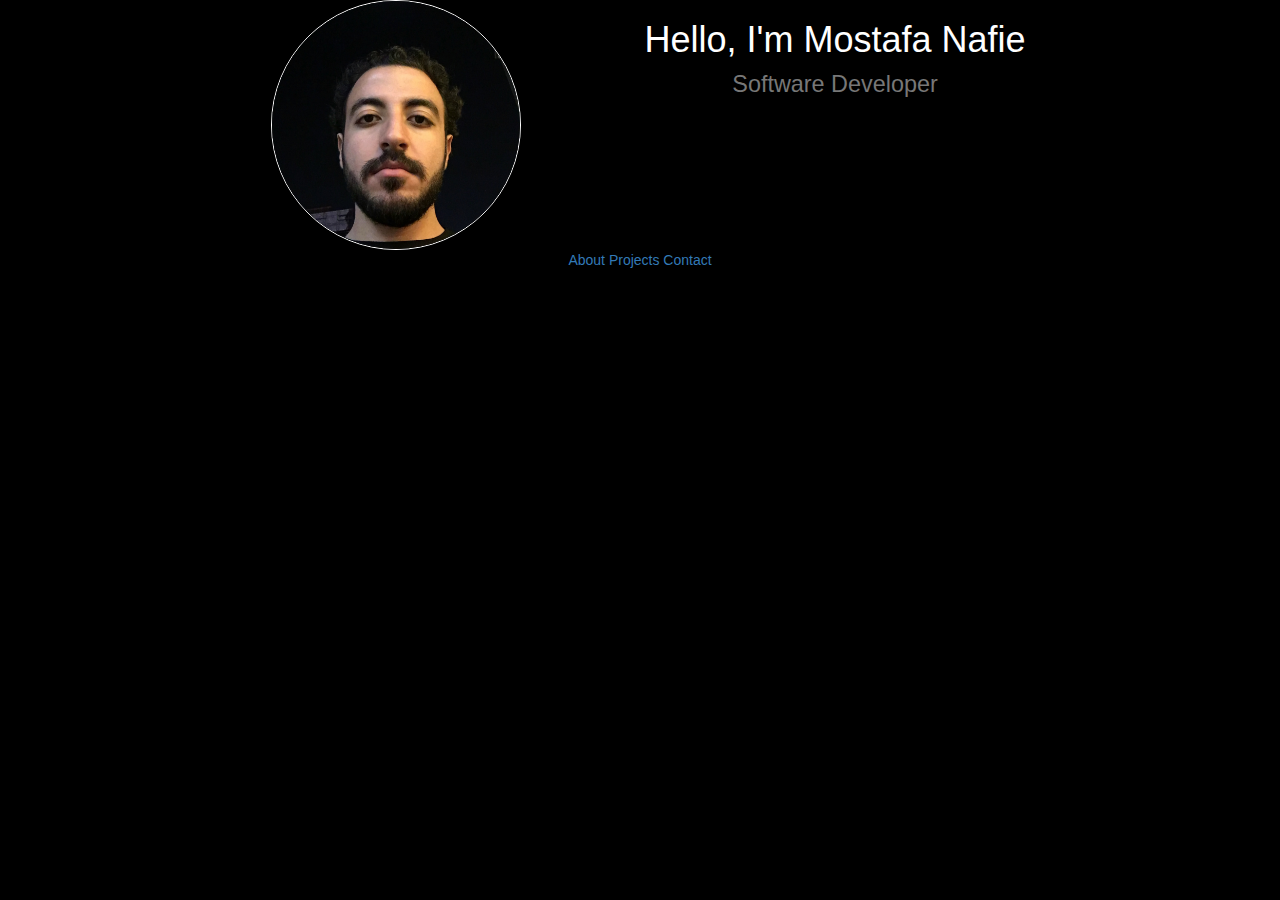
<file: pset5/homepage/index.html>
<!DOCTYPE html>

<html lang="en">
    <head>
        <meta name="viewport" content="width=device-width, initial-scale=1">
        <link href="https://maxcdn.bootstrapcdn.com/bootstrap/3.4.0/css/bootstrap.min.css" rel="stylesheet">
        <link href="styles.css" rel="stylesheet">
        <title>Home - Mostafa Nafie</title>
    </head>
    <body>
        <main class="container">
            <div class="row .row-eq-height">
                <div class="col-lg-2"></div>
                    <div class="col-lg-3">
                        <img src="download.jpg" class="img-circle" alt="Cinque Terre" width="250" height="250"> 
                    </div>
                    <div class="col-lg-6">
                        <h1>Hello, I'm Mostafa Nafie<br><small>Software Developer</small></h1>
                    </div>

                <div class="col-lg-2"></div>
            </div>
        </main>
        <a href="about.html">About</a>
        <a href="projects.html">Projects</a>
        <a href="contact.html">Contact</a>
    </body>
</html>
</file>
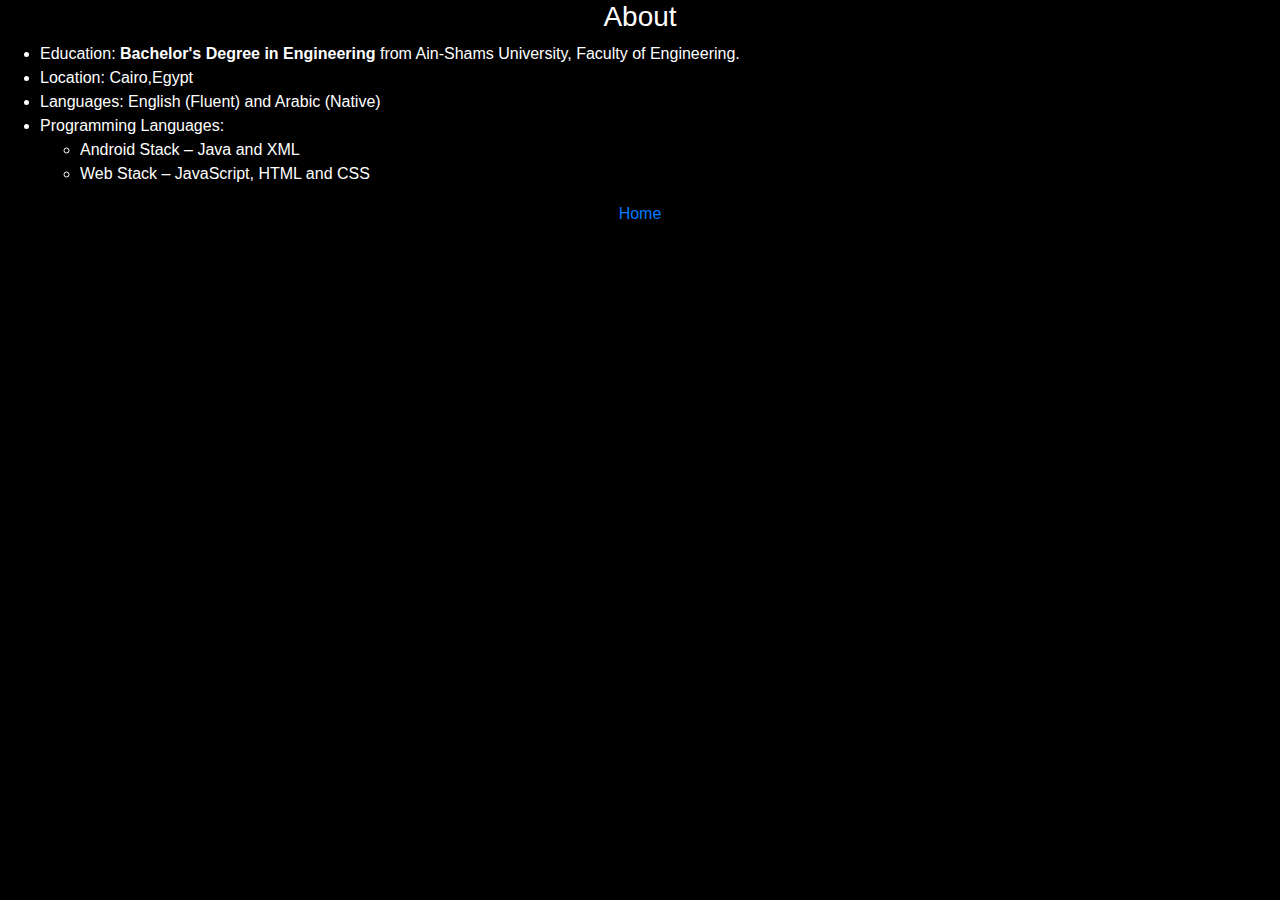
<file: pset5/homepage/about.html>
<!DOCTYPE html>

<html lang="en">
    <head>
        <meta name="viewport" content="width=device-width, initial-scale=1">
        <link href="https://stackpath.bootstrapcdn.com/bootstrap/4.1.3/css/bootstrap.min.css" rel="stylesheet">
        <link href="styles.css" rel="stylesheet">
        <title>About - Mostafa Nafie</title>
    </head>
    <body>
        
        <header>
            <h3>About</h3>
        </header>
        <main>
            <ul>
                <li>
                    Education: <b>Bachelor's Degree in Engineering</b> from Ain-Shams University, Faculty of Engineering.
                </li>
                <li>
                    Location: Cairo,Egypt
                </li>
                <li>
                        Languages: English (Fluent) and Arabic (Native)
                </li>
                <li>
                        Programming Languages:
                        <ul>

                                <li>
                                        Android Stack – Java and XML
                                </li>
                                <li>
                                        Web Stack – JavaScript, HTML and CSS
                                </li>
                        </ul>
                </li>
            </ul>
        </main>
        <footer>
            <a href="index.html">Home</a>
        </footer>
    </body>
</html>
</file>
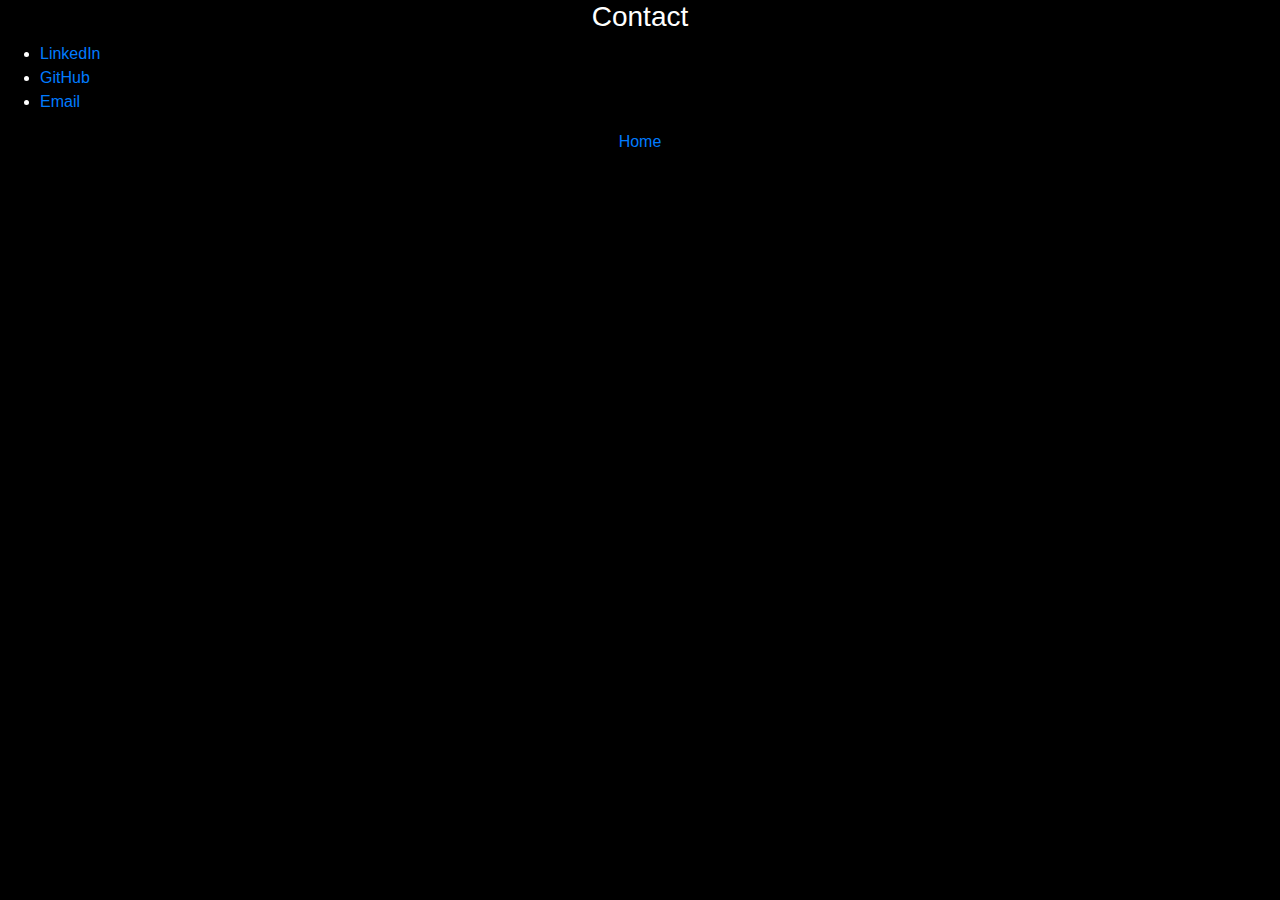
<file: pset5/homepage/contact.html>
<!DOCTYPE html>

<html lang="en">
    <head>
        <meta name="viewport" content="width=device-width, initial-scale=1">
        <link href="https://stackpath.bootstrapcdn.com/bootstrap/4.1.3/css/bootstrap.min.css" rel="stylesheet">
        <link href="styles.css" rel="stylesheet">
        <title>Contact - Mostafa Nafie</title>
    </head>
    <body>
        <header>
            <h3>Contact</h3>
        </header>
        <main>
            <ul>
                <li>
                        <a href="linkedin.com">LinkedIn</a>
                </li>
                <li>

                        <a href="github.com">GitHub</a>
                </li>
                <li>

                        <a href="gmail.com">Email</a>
                </li>
            </ul>
        </main>
        <footer>
            <a href="index.html">Home</a>
        </footer>
    </body>
</html>
</file>
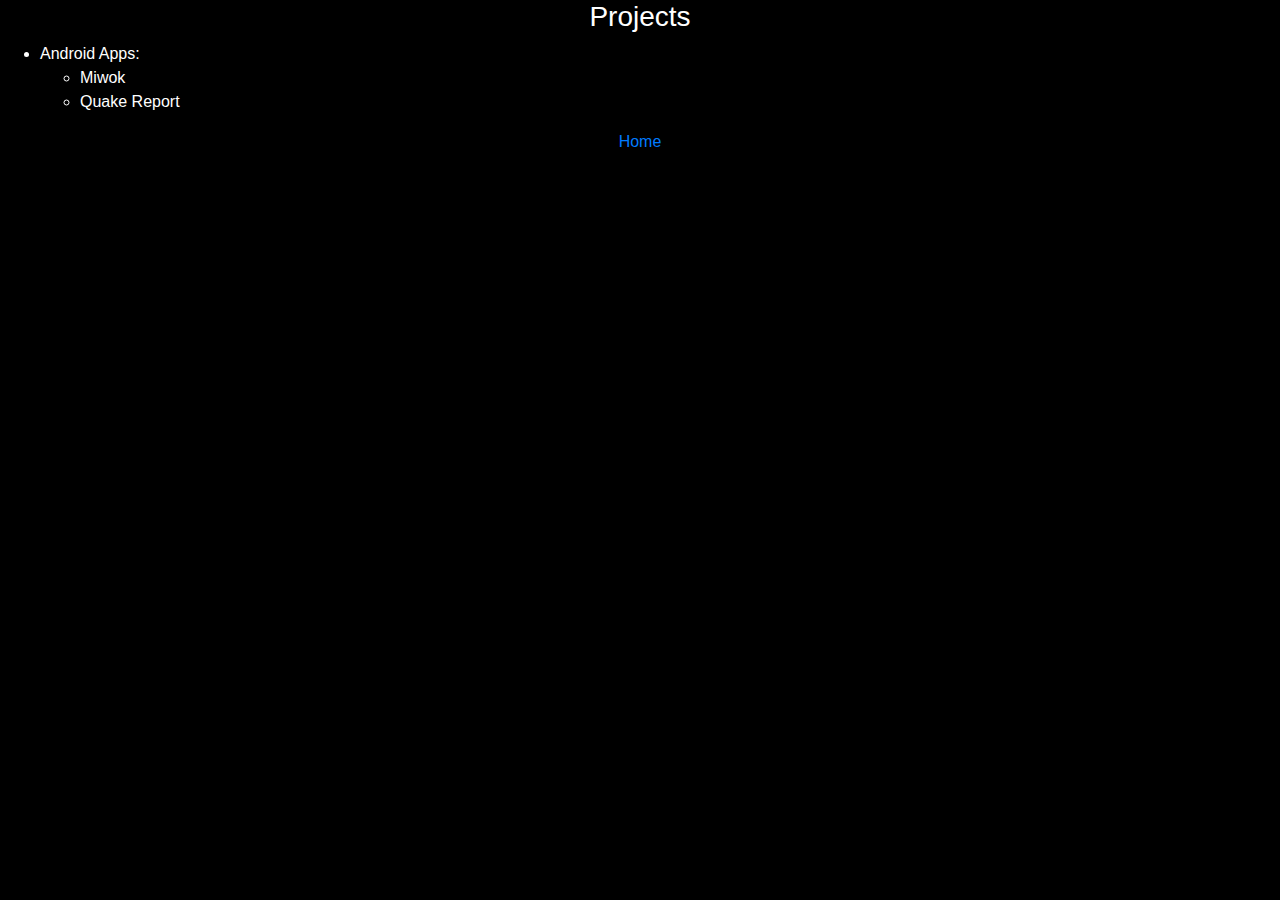
<file: pset5/homepage/projects.html>
<!DOCTYPE html>

<html lang="en">
    <head>
        <meta name="viewport" content="width=device-width, initial-scale=1">
        <link href="https://stackpath.bootstrapcdn.com/bootstrap/4.1.3/css/bootstrap.min.css" rel="stylesheet">
        <link href="styles.css" rel="stylesheet">
        <title>Projects - Mostafa Nafie</title>
    </head>
    <body>
        <header>
            <h3>Projects</h3>
        </header>
        <main>
            <ul>
                <li>
                        Android Apps:
                        <ul>

                                <li>
                                        Miwok
                                </li>
                                <li>
                                        Quake Report
                                </li>
                        </ul>
                </li>
            </ul>
        </main>
        <footer>
            <a href="index.html">Home</a>
        </footer>
    </body>
</html>
</file>
<file: pset5/homepage/styles.css>
body
{
    background-color: black;
    color: white;
    text-align: center;
}
ul
{
    text-align: start;
}
img
{
    border-style: solid;
    border-color: white;
    border-width: 1px;
}
</file>
